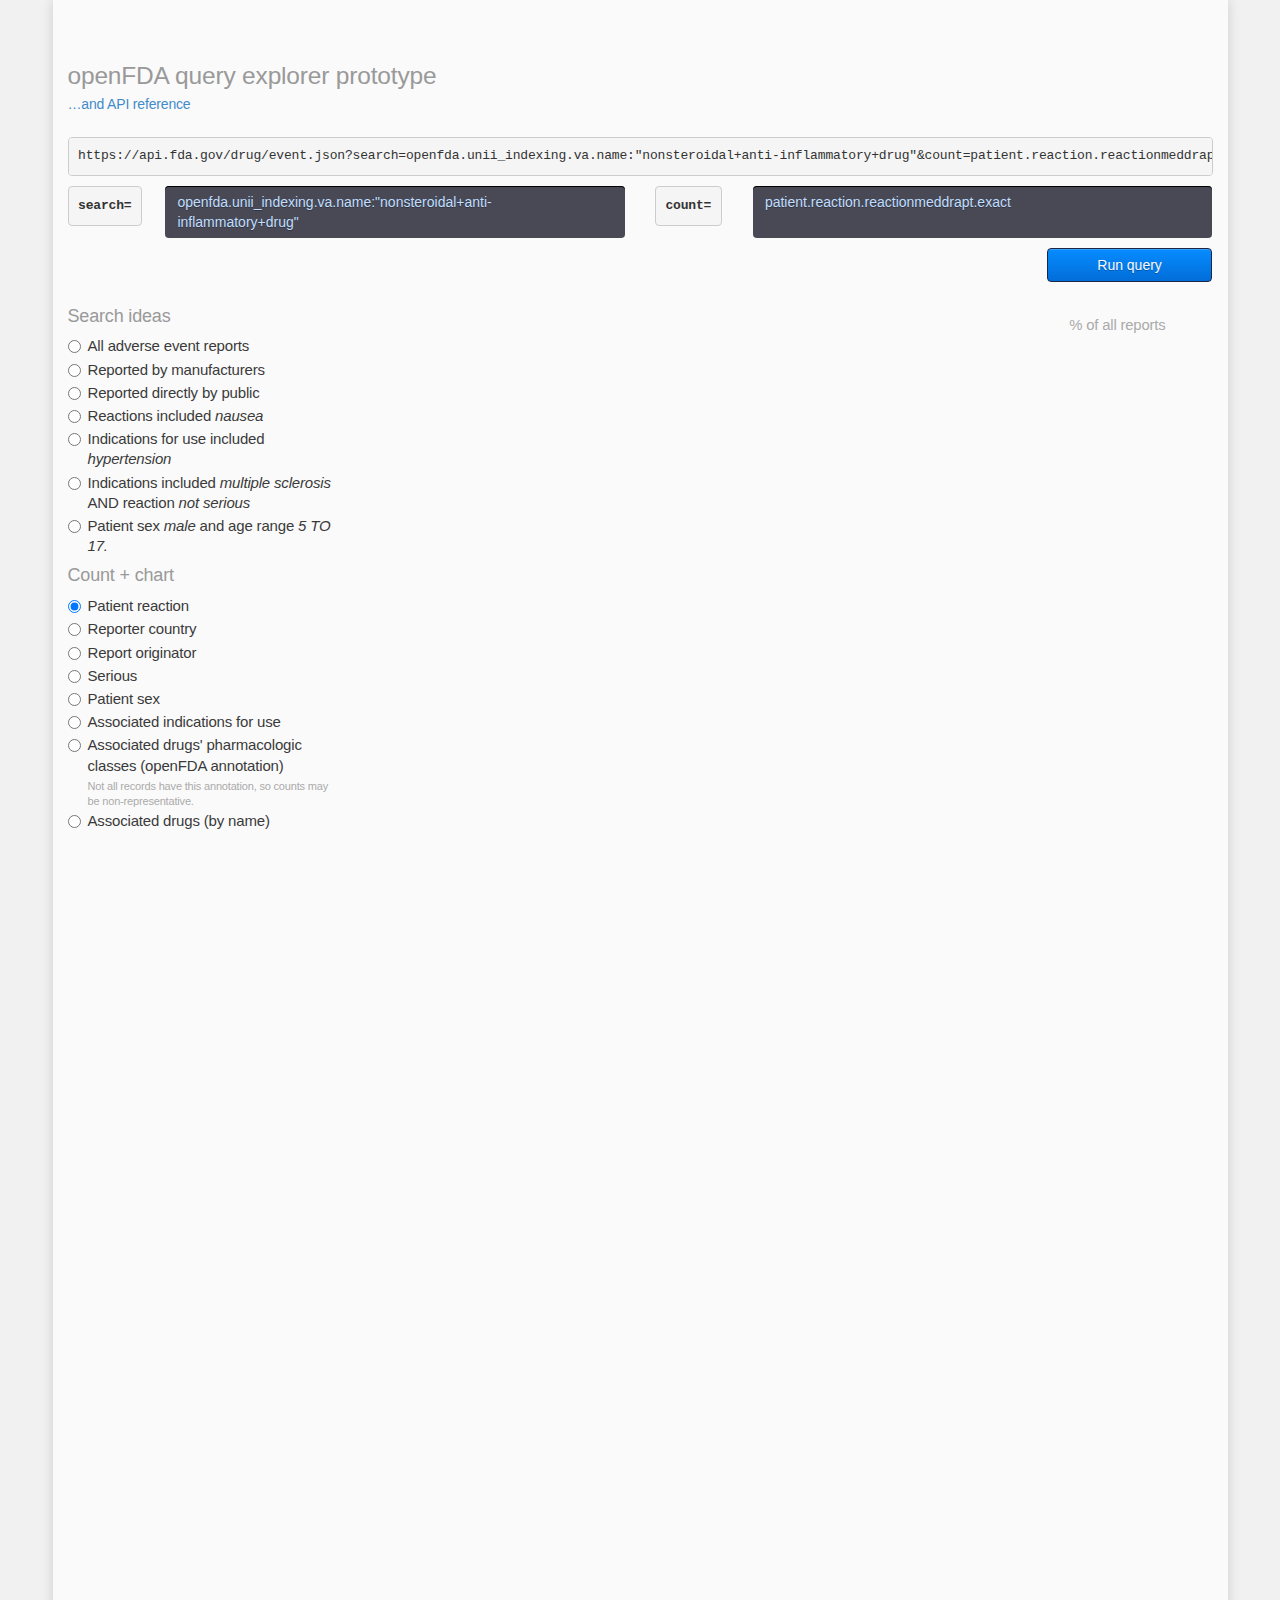
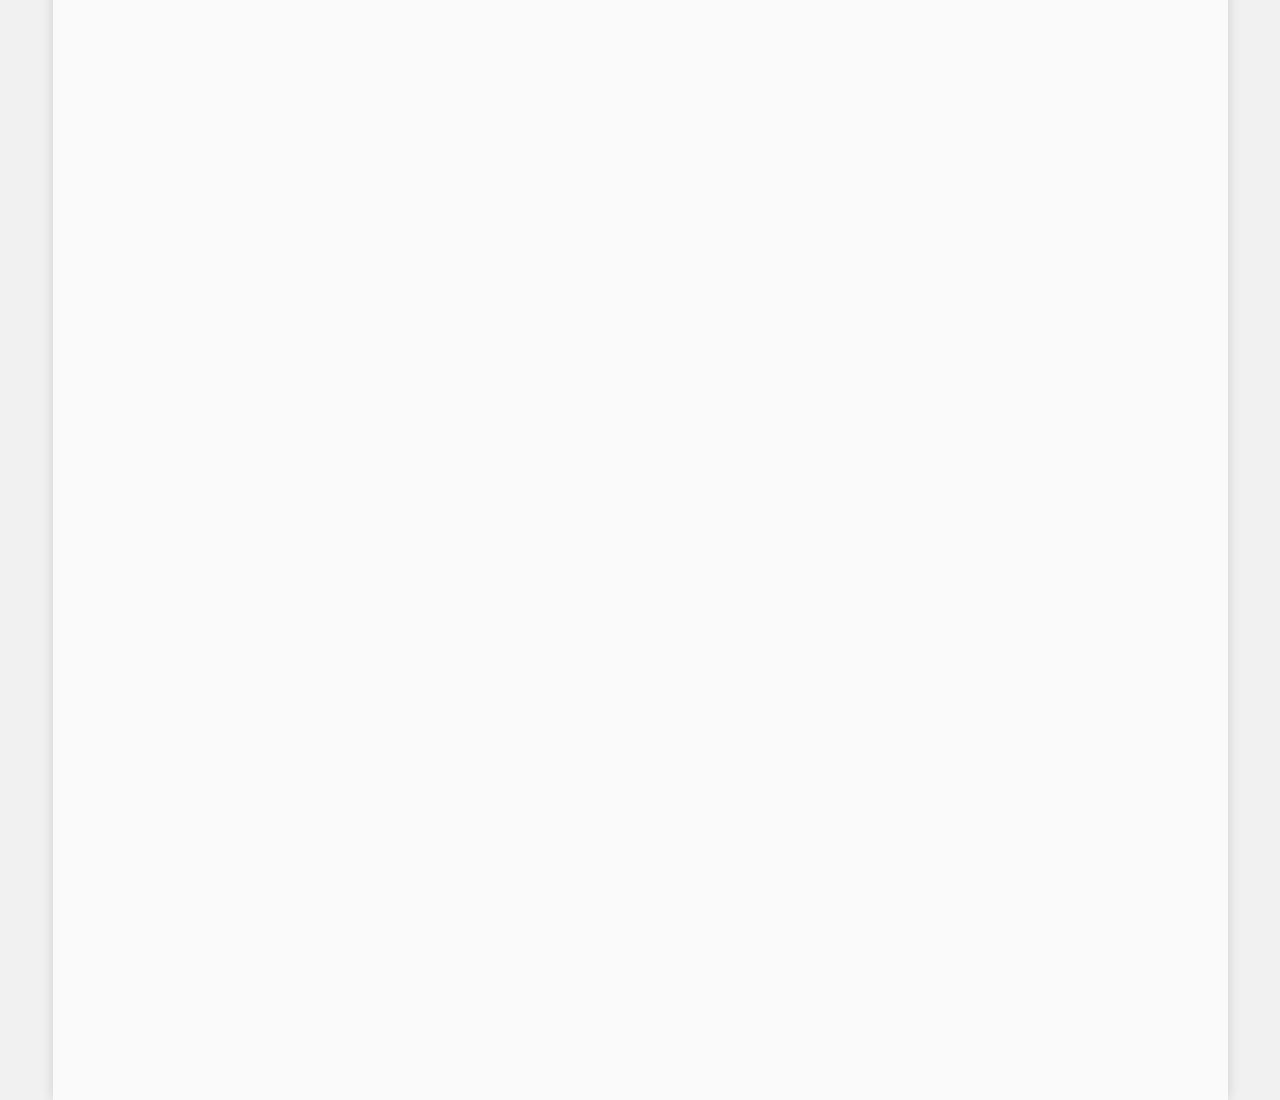
<file: index.html>
<html>
  <head>
    <title>openFDA query explorer</title>
    <script src="js/jquery-1.11.0.min.js" charset="utf-8"></script>
    <script src="js/d3.min.js" charset="utf-8"></script>
    <script src="js/c3.min.js" charset="utf-8"></script>

    <link rel="stylesheet" type="text/css" href="css/bootstrap.min.css" />
    <link rel="stylesheet" type="text/css" href="css/c3.css" />
    <link rel="stylesheet" type="text/css" href="openfda-query-explorer.css" />

    <meta name="robots" content="noindex,nofollow" />
  </head>
  <body>
    <div class="container-fluid">
      <div class="row">
        <section class="api-query col-sm-12">
          <div class="row">
            <div class="col-sm-12">
              <h1>
              	openFDA query explorer prototype<br />
              	<small><a href="http://fda.github.io/openfda-private-beta/drug/reference/">&hellip;and API reference</a></small>
              </h1>

              <div>
                <pre id="query-endpoint">https://api.fda.gov/drug/event.json?</pre>
              </div>
            </div>
          </div>
          
          <div class="row">
            <div class="col-sm-1"><label for="query-search control-label"><pre>search=</pre></label></div>
            <div class="col-sm-5"><textarea id="query-search" class="query-textarea form-control">openfda.unii_indexing.va.name:"nonsteroidal+anti-inflammatory+drug"</textarea></div>
            <div class="col-sm-1"><label for="query-count control-label"><pre>count=</pre></label></div>
            <div class="col-sm-5"><textarea id="query-count" class="query-textarea form-control">patient.reaction.reactionmeddrapt.exact</textarea></div>
          </div>
          
          <div class="row">
            <div class="form-group">
              <div class="col-sm-2 col-sm-offset-10">
                <button id="query-button" class="form-control btn btn-primary">Run query</button>
              </div>
            </div>
          </div>
        </section>
      </div>

      <div class="row">
        <section class="col-sm-3 api-query-control">
          <h4>Search ideas</h4>
          <div class="radio">
            <label>
              <input type="radio" name="api-query-options-search" id="company-either" value="" />
              All adverse event reports
            </label>
          </div>
          <div class="radio">
            <label>
              <input type="radio" name="api-query-options-search" id="company-yes" value="_exists_:companynumb" />
              Reported by manufacturers
            </label>
          </div>
          <div class="radio">
            <label>
              <input type="radio" name="api-query-options-search" id="company-no" value="_missing_:companynumb" />
              Reported directly by public
            </label>
          </div>
          <div class="radio">
            <label>
              <input type="radio" name="api-query-options-search" id="reaction-nausea" value="patient.reaction.reactionmeddrapt:nausea" />
              Reactions included <em>nausea</em>
            </label>
          </div>
          <div class="radio">
            <label>
              <input type="radio" name="api-query-options-search" id="indication-hypertension" value="patient.drug.drugindication:hypertension" />
              Indications for use included <em>hypertension</em>
            </label>
          </div>
          <div class="radio">
            <label>
              <input type="radio" name="api-query-options-search" id="indication-ms-not-serious" value="patient.drug.drugindication:multiple+sclerosis+AND+serious:2" />
              Indications included <em>multiple sclerosis</em> AND reaction <em>not serious</em>
            </label>
          </div>
          <div class="radio">
            <label>
              <input type="radio" name="api-query-options-search" id="patient-sex-male-young" value="patient.patientsex:1+AND+patient.patientonsetage:[5+TO+17]" />
              Patient sex <em>male</em> and age range <em>5 TO 17.</em>
            </label>
          </div>
          <h4>Count + chart</h4>
          <div class="radio">
            <label>
              <input type="radio" name="api-query-options-count" id="count-country" value="patient.reaction.reactionmeddrapt.exact" checked />
              Patient reaction
            </label>
          </div>
          <div class="radio">
            <label>
              <input type="radio" name="api-query-options-count" id="count-country" value="primarysource.reportercountry.exact" />
              Reporter country
            </label>
          </div>
          <div class="radio">
            <label>
              <input type="radio" name="api-query-options-count" id="count-qualification" value="primarysource.qualification" />
              Report originator
            </label>
          </div>
          <div class="radio">
            <label>
              <input type="radio" name="api-query-options-count" id="count-serious" value="serious" />
              Serious
            </label>
          </div>
          <div class="radio">
            <label>
              <input type="radio" name="api-query-options-count" id="count-sex" value="patient.patientsex" />
              Patient sex
            </label>
          </div>
          <div class="radio">
            <label>
              <input type="radio" name="api-query-options-count" id="count-indication" value="patient.drug.drugindication.exact" />
              Associated indications for use
            </label>
          </div>
          <div class="radio">
            <label>
              <input type="radio" name="api-query-options-count" id="count-class" value="openfda.unii_indexing.va.name.exact" />
              Associated drugs' pharmacologic classes (openFDA annotation)<br />
              <div style="color: #aaa; font-size: 11px; margin-top: 3px;">Not all records have this annotation, so counts may be non-representative.</div>
            </label>
          </div>
          <div class="radio">
            <label>
              <input type="radio" name="api-query-options-count" id="count-drugs" value="patient.drug.medicinalproduct.exact" />
              Associated drugs (by name)
            </label>
          </div>
        </section>
          
        <section class="col-sm-9">
        	<div class="row">
        		<div class="chart col-sm-9">
	            <h3 id="result-count"></h3>
	            <div id="chart"></div>
	          </div>
	          <div class="chart coverage col-sm-3">
	          	<div id="chart-coverage"></div>
	          	<div><small>% of all reports</small></div>
	          </div>
          </div>
        </section>
      </div>
    </div>
    
    <script type="text/javascript">
      function toTitleCase(string) {
        return string.replace(/\w\S*/g, function(txt){return txt.charAt(0).toUpperCase() + txt.substr(1).toLowerCase();});
      };

      // Manual process to determine the kind of data we're going to chart,
      // based on the value of the count= parameter.
      //
      function determineChartContent(data) {
        var queryCount = $("#query-count").val();
            chartContent = "";
        
        if (queryCount.toLowerCase().indexOf("primarysource.reportercountry") >= 0) {
          chartContent = "primarysource.reportercountry";
          return chartContent;
        }
        else if (queryCount.toLowerCase().indexOf("primarysource.qualification") >= 0) {
          chartContent = "primarysource.qualification";
          return chartContent;
        }
        else if (queryCount.toLowerCase().indexOf("serious") >= 0) {
          chartContent = "serious";
          return chartContent;
        }
        else if (queryCount.toLowerCase().indexOf("patient.patientsex") >= 0) {
          chartContent = "patient.patientsex";
          return chartContent;
        }
        else if (queryCount != "" && data.length >= 1) {
          chartContent = "count";
          return chartContent;
        }
      };

      function getResultTotal(data) {
        return data[0].results.total;
      };

      function updateResultCount(data) {
        $("#result-count").text(data + " matching adverse event reports");
      };

      // Draw a mini donut chart that shows the coverage (% of records that match
      // the search query).
    
      function updateCoverageChart(resultMax, resultTotal) {
        resultMax -= resultTotal;

        var chart = c3.generate({
          bindto: '#chart-coverage',
          data: {
            columns: [
              ['Non-matching reports', resultMax],
              ['Matching reports', resultTotal]
            ],
            type: 'donut',
            groups: [
              ['Non-matching reports', 'Matching reports']
            ]
          },
          color: {
            pattern: ['#bbb', '#0053ab']
          },
          size: {
          	height: 90,
	          width: 90,
          },
          margin: 0,
          legend: {
            show: false
          },
          axis: {
            x: {
              show: false
            },
            y: {
              show: false
            }
          },
          bar: {
            width: {
              ratio: .5
            }
          }
        });
      };

      // Draw chart using c3.js, using data from the JSON API.
      // Chart initially has no data; we determine the chart content by looking at
      // what is being counted, then process the data and supply it to
      // the c3 chart object.
      //
      function drawChartWithData(data) {
        var dataForChart = [],
            chartContent = determineChartContent(data),
            chart = c3.generate({
              data: {
                columns: [],
                type : 'donut'
              },
              color: {
                // pattern: ['#8551a3', '#323aa5', '#7f8091', '#4689aa', '#45ac7e', '#5e991f', '#a6b11f', '#b37748', '#b65388', '#b85d07']
                // pattern: ['#f28c16', '#e8bd1e', '#d6dd25', '#a2d32b', '#76c831', '#51be36', '#3ab340', '#3da95e', '#409e74', '#419484', '#428589', '#426c7f', '#415775', '#3f476a', '#3f3d60', '#423955', '#42354b', '#3e3040', '#362b35', '#2b2429']
                pattern: ['#8bc3e0', '#74a9d6', '#5e8dcc', '#4a6fc2', '#3751b8', '#8be095', '#74d674', '#6acc5e', '#64c24a', '#62b837', '#e0b28b', '#d69574', '#cc775e', '#c2574a', '#b83737', '#dc8be0', '#c674d6', '#ae5ecc', '#934ac2', '#7737b8']
              },
              bar: {
                width: {
                  ratio: 1.0
                }
              },
             	labels: true,
              size: {
              	height: 360
              }
            });

        // Data processing. This sequence handles the JSON data returned by the API,
        // manually processing values to prep them for display in charts--including
        // turning encoded values into meaningful terms. See below e.g. patientsex,
        // primarysource.qualification.
        //
        function iterateThroughValues(data, processingLogic) {
          $.each(data, function(key, val) {
            var dataPair = [];
            $.each(val, function (k, v) {
              dataPair.push(processingLogic(k, v));
            });
            dataForChart.push(dataPair);
          });
        };

        // For each type of returned data (here defined as counting a particular field):
        //
        // 1. Slice data to appropriate length.
        // 2. Iterate through values.
        // 3. Apply processing logic (chart data-dependent).
        //
        if (chartContent == "count") {
          data = data.slice(1, 21);
          var processingLogic = function(k, v) {
            k == "term" && (v = v.toLowerCase());
            return v;
          };
          iterateThroughValues(data, processingLogic);
          chart.load({
            columns: dataForChart,
            type: "bar",
            title: "Generic count"
          });
          // chart.toBar();
        }
        else if (chartContent == "primarysource.qualification") {
          data = data.slice(1, 6);
          var processingLogic = function(k, v) {
            if (k == "term") {
              if      (v == "1") { v = "Physician" }
              else if (v == "2") { v = "Pharmacist" }
              else if (v == "3") { v = "Other health professional" }
              else if (v == "4") { v = "Lawyer" }
              else if (v == "5") { v = "Consumer or non-health professional" }
            }
            return v;
          };
          iterateThroughValues(data, processingLogic);
          chart.load({
            columns: dataForChart,
            type: "donut",
            title: "Report originator"
          });
          // chart.toDonut();
        }
        else if (chartContent == "primarysource.reportercountry") {
          data = data.slice(1,21);
          var processingLogic = function(k, v) {
            k == "term" && (v = toTitleCase(v));
            return v;
          };
          iterateThroughValues(data, processingLogic);
          chart.load({
            columns: dataForChart,
            type: "bar",
            title: "Reporter country"
          });
          // chart.toBar();
        }
        else if (chartContent == "serious") {
          data = data.slice(1, 3);
          var processingLogic = function(k, v) {
            if (k == "term") {
              if      (v == "1") { v = "Death, life threatening condition, hospitalization, disability, congenital anomali, or other serious condition" }
              else if (v == "2") { v = "Other" }
            }
            return v;
          };
          iterateThroughValues(data, processingLogic);
          chart.load({
            columns: dataForChart,
            type: "donut",
            title: "Seriousness"
          });
          // chart.toDonut();
        }
        else if (chartContent == "patient.patientsex") {
          data = data.slice(1, 4);
          var processingLogic = function(k, v) {
            if (k == "term") {
              if      (v == "1") { v = "Male" }
              else if (v == "2") { v = "Female" }
              else if (v == "0") { v = "Other" }
            }
            return v;
          };
          iterateThroughValues(data, processingLogic);
          chart.load({
            columns: dataForChart,
            type: "donut",
            title: "Patient sex"
          });
          // chart.toDonut();
        }
        else {
          console.log("Not countable")
        }
      };

      // Make the actual openFDA API calls, and do things with the data.
      //
      function runQuery(queryStringForMax, queryStringForTotal, queryString) {
        var queryStringForMax = queryStringForMax,
            queryStringForTotal = queryStringForTotal;

        // Run API query and draw chart with data.
        //
        $.getJSON(queryString, function(data) {
          drawChartWithData(data);
        });

        // Update total number of matching results.
        //
        $.getJSON(queryStringForTotal, function(data) {
          updateResultCount(getResultTotal(data));
        });

        // Update coverage chart.
        //
        var resultMax, resultTotal;
        $.when(
          $.getJSON(queryStringForMax, function(data) {
            resultMax = getResultTotal(data);
          }),
          $.getJSON(queryStringForTotal, function(data) {
            resultTotal = getResultTotal(data);
          })
        ).then(function() {
          updateCoverageChart(resultMax, resultTotal);
        });
      };

      // Grab the search= and count= parameters, configure query strings,
      // and pass on to a function that calls the openFDA API.
      //
      function configureAndExecuteQuery() {
        var queryString = "https://api.fda.gov/drug/event.json?",
            querySearch = $("#query-search").val(),
            queryCount  = $("#query-count").val();

        // Temporary logic that constructs queries to get max (total in database),
        // and total matching record counts. Necessary because when queries have &count=
        // the API returns an inaccurate total in the openfda metadata section.
        //
        // search=_exists_:receivedate&limit=1 is a query that matches every record,
        // so it returns an accurate max record count. It is effectively a "get all
        // records" query.
        //
        var queryStringForMax = (queryString + "search=_exists_:receivedate&limit=1");
        var queryStringForTotal = queryString;
        querySearch != "" && (queryStringForTotal += "search=" + querySearch);
        querySearch == "" && (queryStringForTotal = queryStringForMax);
        
        // Construct the full query string, including contents of the search and count fields.
        //
        querySearch != "" && (queryString += "search=" + querySearch);
        queryCount  != "" && (queryString += "&count=" + queryCount);

        // Run the queries.
        //
        runQuery(queryStringForMax, queryStringForTotal, queryString);

        // Populate the query <pre> with the fully constructed query string.
        //
        $("#query-endpoint").text(queryString);
      };

      $(document).ready(function() {
        // Prevent space characters and handle return key presses in the query textareas.
        //
        $(".query-textarea").keypress(function(e) {
          var code = (e.keyCode ? e.keyCode : e.which),
              button = $("button#query-button");
          
          if      (code == 32) { e.preventDefault(); } // Space
          else if (code == 13) {                       // Return
            e.preventDefault();
            $(button).trigger("click");
          };
        });

        // Change SEARCH= parameter based on radio value.
        //
        $("input[name=api-query-options-search]:radio").change(function() {
          var querySearchTextArea = $("#query-search"),
              queryStringFromRadioButton = $(this).val();
          querySearchTextArea.val(queryStringFromRadioButton);
          $("button#query-button").trigger("click");
        });

        // Change COUNT= parameter based on radio value.
        //
        $("input[name=api-query-options-count]:radio").change(function() {
          var queryCountTextArea = $("#query-count"),
              queryStringFromRadioButton = $(this).val();
          queryCountTextArea.val(queryStringFromRadioButton);
          $("button#query-button").trigger("click");
        });

        // Clicking on the query button executes a query. 
        //
        $("button#query-button").click(function () {
          configureAndExecuteQuery();
        });

        // Execute query when page is loaded.
        //
        configureAndExecuteQuery();
      });
    </script>

    <script type="text/javascript">

		  var _gaq = _gaq || [];
		  _gaq.push(['_setAccount', 'UA-15635360-1']);
		  _gaq.push(['_trackPageview']);

		  (function() {
		    var ga = document.createElement('script'); ga.type = 'text/javascript'; ga.async = true;
		    ga.src = ('https:' == document.location.protocol ? 'https://ssl' : 'http://www') + '.google-analytics.com/ga.js';
		    var s = document.getElementsByTagName('script')[0]; s.parentNode.insertBefore(ga, s);
		  })();

		</script>
  </body>
</html>
</file>
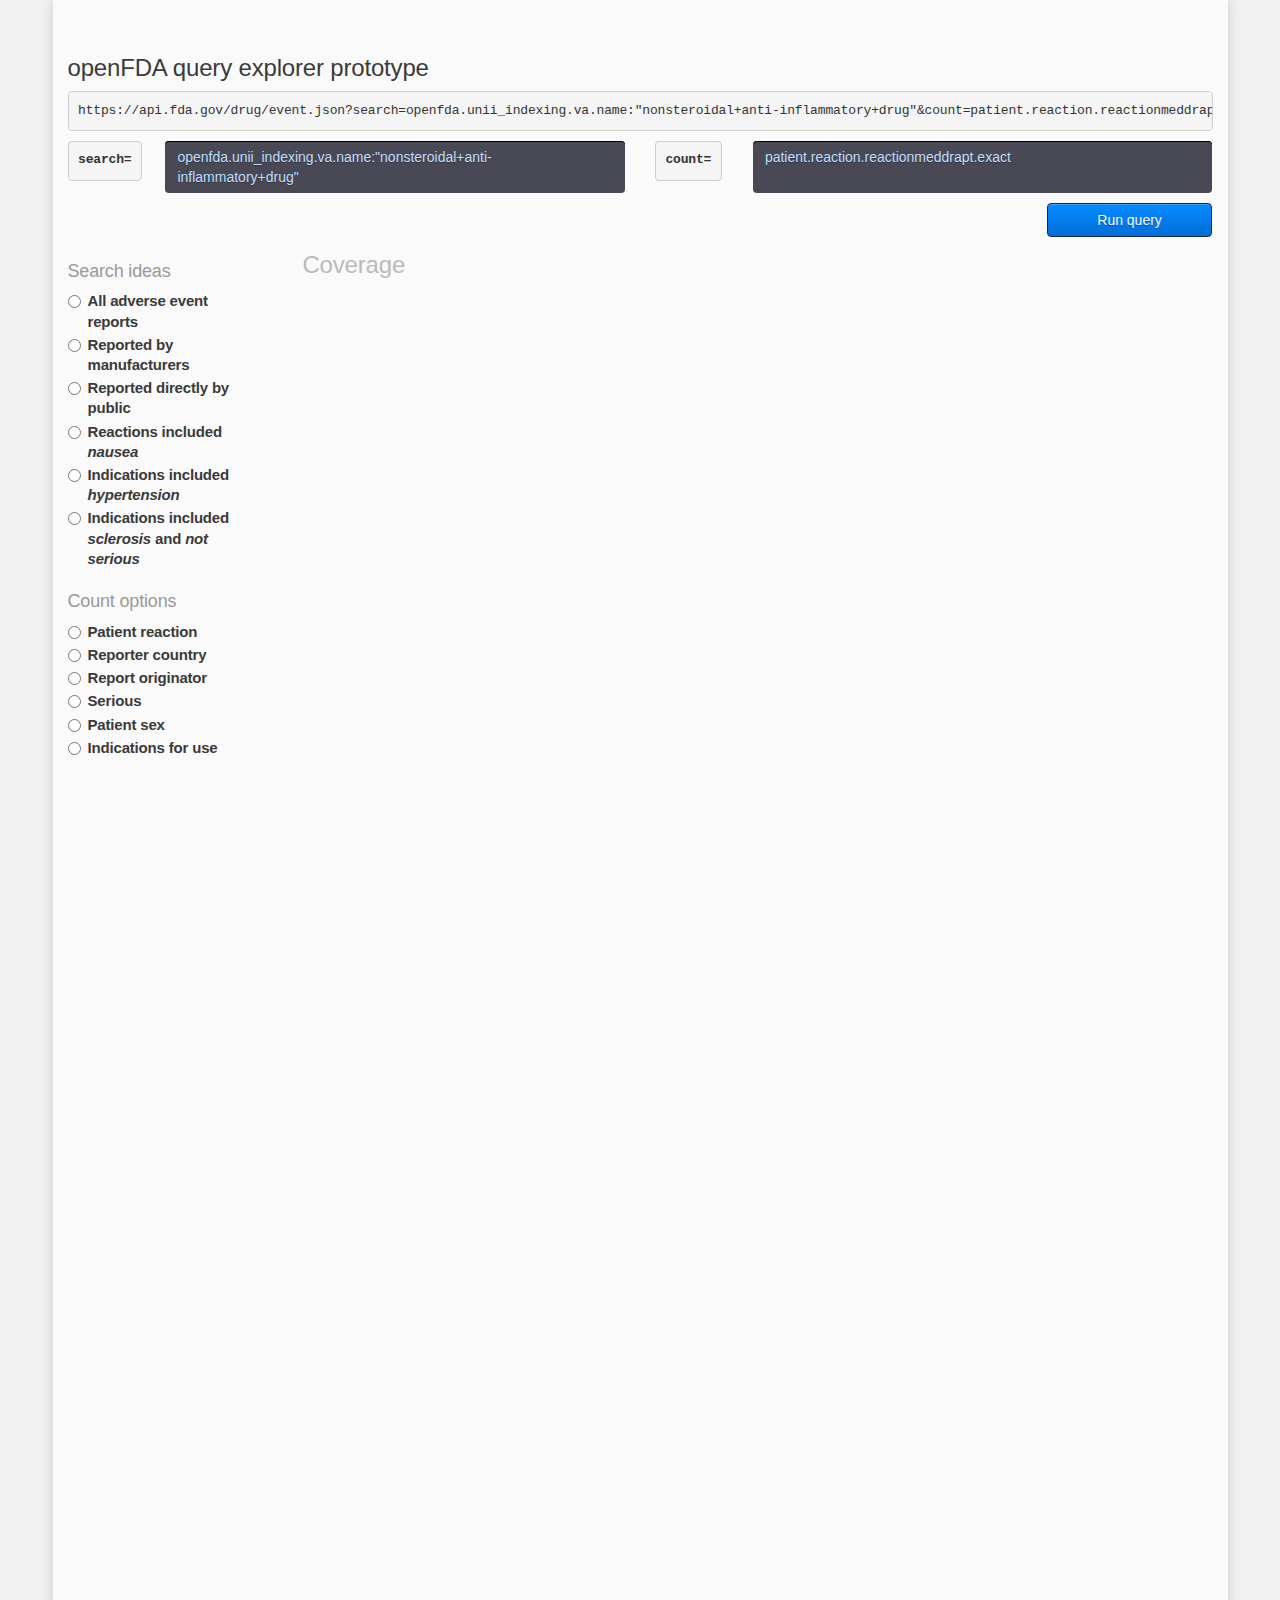
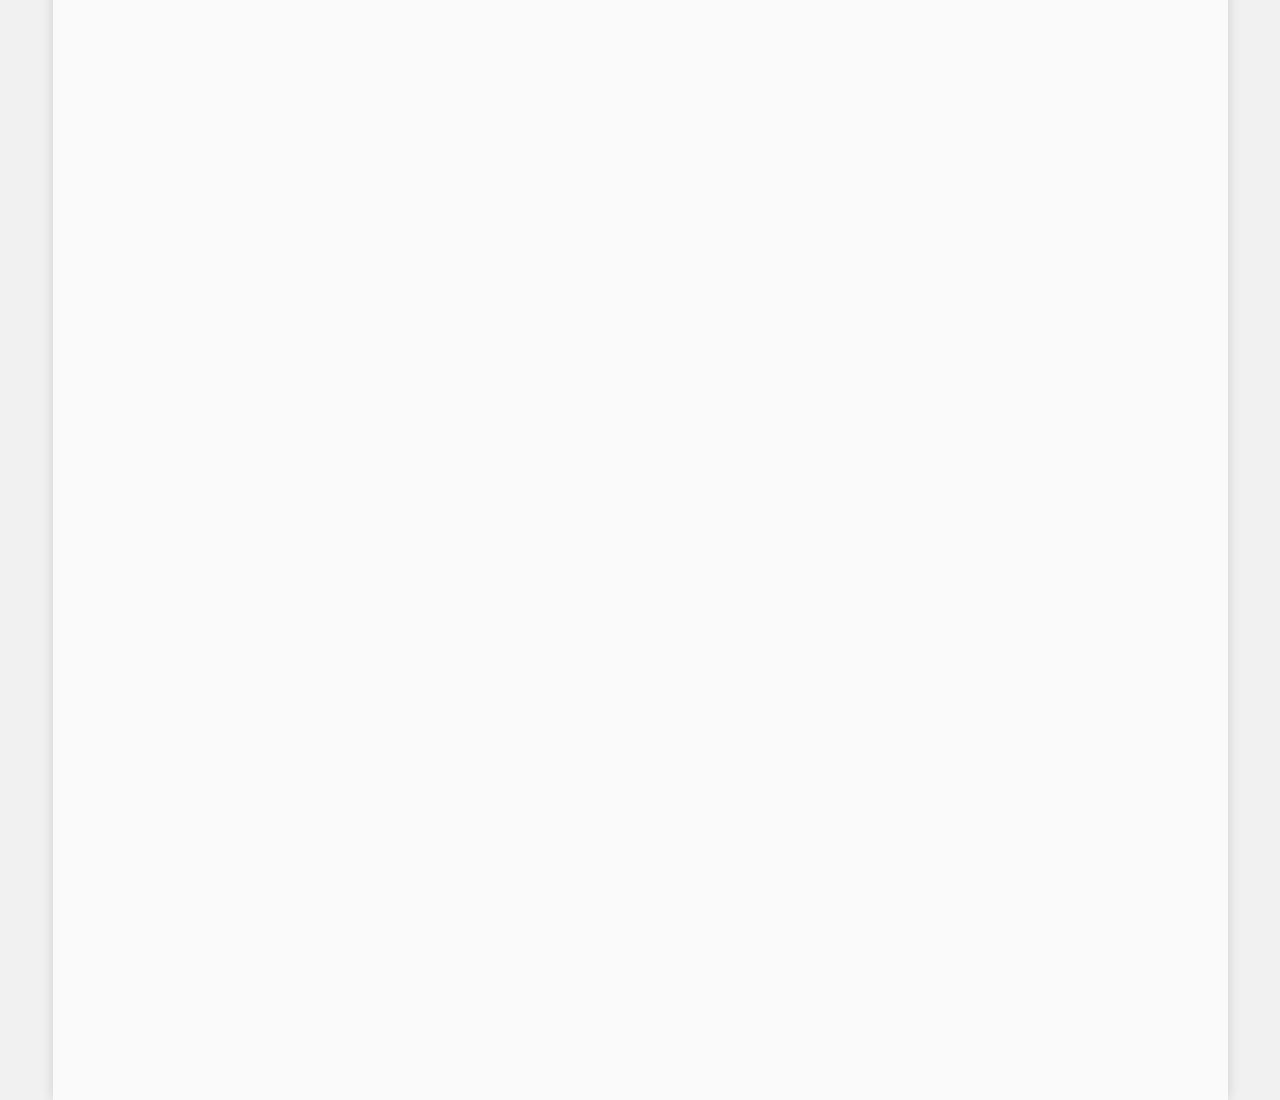
<file: openfda-query-explorer.html>
<html>
  <head>
    <title>openFDA query explorer</title>
    <script src="js/jquery-1.11.0.min.js" charset="utf-8"></script>
    <script src="js/d3.min.js" charset="utf-8"></script>
    <script src="js/c3.min.js" charset="utf-8"></script>

    <link rel="stylesheet" type="text/css" href="css/bootstrap.min.css">
    <link rel="stylesheet" type="text/css" href="css/c3.css">
    <link rel="stylesheet" type="text/css" href="openfda-query-explorer.css">
  </head>
  <body>
    <div class="container-fluid">
      <div class="row">
        <section class="api-query col-md-12">
          <div class="row">
            <div class="col-md-12">
              <h3>openFDA query explorer prototype</h3>
              <div>
                <pre id="query-endpoint">https://api.fda.gov/drug/event.json?</pre>
              </div>
            </div>
          </div>
          
          <div class="row">
            <div class="col-md-1"><label for="query-search control-label"><pre>search=</pre></label></div>
            <div class="col-md-5"><textarea id="query-search" class="query-textarea form-control">openfda.unii_indexing.va.name:"nonsteroidal+anti-inflammatory+drug"</textarea></div>
            <div class="col-md-1"><label for="query-count control-label"><pre>count=</pre></label></div>
            <div class="col-md-5"><textarea id="query-count" class="query-textarea form-control">patient.reaction.reactionmeddrapt.exact</textarea></div>
          </div>
          
          <div class="row">
            <div class="form-group">
              <div class="col-md-2 col-md-offset-10">
                <button id="query-button" class="form-control btn btn-primary">Run query</button>
              </div>
            </div>
          </div>
        </section>
      </div>

      <div class="row">
        <section class="col-md-12">
          <section class="col-md-2 api-query-control">
            <div class="row">
              <h4>Search ideas</h4>
              <div class="radio">
                <label>
                  <input type="radio" name="api-query-options-search" id="company-either" value="">
                  <strong>All adverse event reports</strong>
                </label>
              </div>
              <div class="radio">
                <label>
                  <input type="radio" name="api-query-options-search" id="company-yes" value="_exists_:companynumb">
                  <strong>Reported by manufacturers</strong>
                </label>
              </div>
              <div class="radio">
                <label>
                  <input type="radio" name="api-query-options-search" id="company-no" value="_missing_:companynumb">
                  <strong>Reported directly by public</strong>
                </label>
              </div>
              <div class="radio">
                <label>
                  <input type="radio" name="api-query-options-search" id="reaction-nausea" value="patient.reaction.reactionmeddrapt:nausea">
                  <strong>Reactions included <em>nausea</em></strong>
                </label>
              </div>
              <div class="radio">
                <label>
                  <input type="radio" name="api-query-options-search" id="reaction-nausea" value="patient.drug.drugindication:hypertension">
                  <strong>Indications included <em>hypertension</em></strong>
                </label>
              </div>
              <div class="radio">
                <label>
                  <input type="radio" name="api-query-options-search" id="reaction-nausea" value="patient.drug.drugindication:sclerosis+AND+serious:2">
                  <strong>Indications included <em>sclerosis</em> and <em>not serious</em></strong>
                </label>
              </div>
            </div>
            
            <div class="row">
              <h4 style="margin-top: 15px;">Count options</h4>
              <div class="radio">
                <label>
                  <input type="radio" name="api-query-options-count" id="count-country" value="patient.reaction.reactionmeddrapt.exact">
                  <strong>Patient reaction</strong>
                </label>
              </div>
              <div class="radio">
                <label>
                  <input type="radio" name="api-query-options-count" id="count-country" value="primarysource.reportercountry.exact">
                  <strong>Reporter country</strong>
                </label>
              </div>
              <div class="radio">
                <label>
                  <input type="radio" name="api-query-options-count" id="count-qualification" value="primarysource.qualification">
                  <strong>Report originator</strong>
                </label>
              </div>
              <div class="radio">
                <label>
                  <input type="radio" name="api-query-options-count" id="count-serious" value="serious">
                  <strong>Serious</strong>
                </label>
              </div>
              <div class="radio">
                <label>
                  <input type="radio" name="api-query-options-count" id="count-sex" value="patient.patientsex">
                  <strong>Patient sex</strong>
                </label>
              </div>
              <div class="radio">
                <label>
                  <input type="radio" name="api-query-options-count" id="count-indication" value="patient.drug.drugindication.exact">
                  <strong>Indications for use</strong>
                </label>
              </div>
            </div>
          </section>
          
          <section class="chart col-md-2">
            <h3 style="color: #bababa">Coverage</h3>
            <div id="chart-coverage"></div>
          </section>
          <section class="chart col-md-8">
            <h3 id="result-count"></h3>
            <div id="chart"></div>
          </section>
        </section>
      </div>
      <div class="row">
        <section id="result" class="col-md-3"></section>
      </div>
    </div>
    
    <script type="text/javascript">
      var resultMax, resultTotal;

      function displayData(data) {
        data = data.slice(1,21);

        $.each(data, function(key, val) {
          var dl = $('<dl></dl>');
          $.each(val, function(k, v) {
            $('<dd>' + v + '</dd>').appendTo(dl);
          });
          dl.appendTo('#result');
        });
      };

      function toTitleCase(string) {
        return string.replace(/\w\S*/g, function(txt){return txt.charAt(0).toUpperCase() + txt.substr(1).toLowerCase();});
      }

      function determineChartContent(data) {
        var queryCount = $(".api-query").find("#query-count").val(),
            chartContent = "";
        
        if (queryCount.toLowerCase().indexOf("primarysource.reportercountry") >= 0) {
          chartContent = "primarysource.reportercountry";
          return chartContent;
        }
        else if (queryCount.toLowerCase().indexOf("primarysource.qualification") >= 0) {
          chartContent = "primarysource.qualification";
          return chartContent;
        }
        else if (queryCount.toLowerCase().indexOf("serious") >= 0) {
          chartContent = "serious";
          return chartContent;
        }
        else if (queryCount.toLowerCase().indexOf("patient.patientsex") >= 0) {
          chartContent = "patient.patientsex";
          return chartContent;
        }
        else if (queryCount != "" && data.length >= 1) {
          chartContent = "count";
          return chartContent;
        }
      };

      function getResultTotal(data) {
        return data[0].results.total;
      };

      function updateCoverageChart(resultMax, resultTotal) {
        resultMax -= resultTotal;

        var chart = c3.generate({
          bindto: '#chart-coverage',
          data: {
            columns: [
              ['Non-matching reports', resultMax],
              ['Matching reports', resultTotal]
            ],
            type: 'bar',
            groups: [
              ['Non-matching reports', 'Matching reports']
            ]
          },
          color: {
            pattern: ['#bbb', '#0053ab']
          },
          width: 50,
          height: 100,
          margin: 0,
          legend: {
            show: false
          },
          axis: {
            x: {
              show: false
            },
            y: {
              show: false
            }
          },
          bar: {
            width: {
              ratio: .5
            }
          }
        });
      };

      function updateResultCount(data) {
        $("#result-count").text(data + " matching adverse event reports");
      };

      function drawChartWithData(data) {
        var dataForChart = [],
            chartContent = determineChartContent(data),
            chart = c3.generate({
              data: {
                columns: [],
                type : 'donut'
              },
              color: {
                pattern: ['#8551a3', '#323aa5', '#7f8091', '#4689aa', '#45ac7e', '#5e991f', '#a6b11f', '#b37748', '#b65388', '#b85d07']
              },
              bar: {
                width: {
                  ratio: 1.0
                }
              }
            });

        // 1. Slice data to appropriate length.
        // 2. Iterate through values.
        // 3. Apply processing logic (chart data-dependent).

        function iterateThroughValues(data, processingLogic) {
          $.each(data, function(key, val) {
            var dataPair = [];
            $.each(val, function (k, v) {
              dataPair.push(processingLogic(k, v));
            });
            dataForChart.push(dataPair);
          });
        };

        if (chartContent == "count") {
          data = data.slice(1, 11);
          var processingLogic = function(k, v) {
            k == "term" && (v = v.toLowerCase());
            return v;
          };
          iterateThroughValues(data, processingLogic);
          chart.load({
            columns: dataForChart,
            type: "bar",
            title: "Generic count"
          });
          // chart.toBar();
        }
        else if (chartContent == "primarysource.qualification") {
          data = data.slice(1, 6);
          var processingLogic = function(k, v) {
            if (k == "term") {
              if      (v == "1") { v = "Physician" }
              else if (v == "2") { v = "Pharmacist" }
              else if (v == "3") { v = "Other health professional" }
              else if (v == "4") { v = "Lawyer" }
              else if (v == "5") { v = "Consumer or non-health professional" }
            }
            return v;
          };
          iterateThroughValues(data, processingLogic);
          chart.load({
            columns: dataForChart,
            type: "donut",
            title: "Report originator"
          });
          // chart.toDonut();
        }
        else if (chartContent == "primarysource.reportercountry") {
          data = data.slice(1,11);
          var processingLogic = function(k, v) {
            k == "term" && (v = toTitleCase(v));
            return v;
          };
          iterateThroughValues(data, processingLogic);
          chart.load({
            columns: dataForChart,
            type: "bar",
            title: "Reporter country"
          });
          // chart.toBar();
        }
        else if (chartContent == "serious") {
          data = data.slice(1, 3);
          var processingLogic = function(k, v) {
            if (k == "term") {
              if      (v == "1") { v = "Death, life threatening condition, hospitalization, disability, congenital anomali, or other serious condition" }
              else if (v == "2") { v = "Other" }
            }
            return v;
          };
          iterateThroughValues(data, processingLogic);
          chart.load({
            columns: dataForChart,
            type: "donut",
            title: "Seriousness"
          });
          // chart.toDonut();
        }
        else if (chartContent == "patient.patientsex") {
          data = data.slice(1, 4);
          var processingLogic = function(k, v) {
            if (k == "term") {
              if      (v == "1") { v = "Male" }
              else if (v == "2") { v = "Female" }
              else if (v == "0") { v = "Other" }
            }
            return v;
          };
          iterateThroughValues(data, processingLogic);
          chart.load({
            columns: dataForChart,
            type: "donut",
            title: "Patient sex"
          });
          // chart.toDonut();
        }
        else {
          console.log("Not countable")
        }
      };

      function runQuery(queryStringForMax, queryStringForTotal, queryString) {
        var queryStringForMax = queryStringForMax,
            queryStringForTotal = queryStringForTotal;

        // Run API query and draw chart with data.
        //
        $.getJSON(queryString, function(data) {
          drawChartWithData(data);
        });

        // Update total number of matching results.
        //
        $.getJSON(queryStringForTotal, function(data) {
          updateResultCount(getResultTotal(data));
        });

        // Update coverage chart.
        //
        var resultMax, resultTotal;
        $.when(
          $.getJSON(queryStringForMax, function(data) {
            resultMax = getResultTotal(data);
          }),
          $.getJSON(queryStringForTotal, function(data) {
            resultTotal = getResultTotal(data);
          })
        ).then(function() {
          updateCoverageChart(resultMax, resultTotal);
        });
      };

      $(document).ready(function() {
        function executeQuery() {
          var queryString = "https://api.fda.gov/drug/event.json?",
              // queryString = $(".api-query").find("#query-endpoint").text(),
              querySearch = $(".api-query").find("#query-search").val(),
              queryCount  = $(".api-query").find("#query-count").val();

          // Temporary logic to run a separate query to get an accurate record count.
          // Necessary because when queries have &count= the API returns an inaccurate
          // total in the openfda metadata section.
          // 
          var queryStringForMax = (queryString + "search=_exists_:receivedate&limit=1");
          var queryStringForTotal = queryString;
          querySearch != "" && (queryStringForTotal += "search=" + querySearch);
          querySearch == "" && (queryStringForTotal += "search=_exists_:receivedate&limit=1");
          
          // Construct the full queryString.
          //
          querySearch != "" && (queryString += "search=" + querySearch);
          queryCount  != "" && (queryString += "&count=" + queryCount);

          runQuery(queryStringForMax, queryStringForTotal, queryString);
          $(".api-query").find("#query-endpoint").text(queryString);
        };
        
        // Execute query on initial page load.
        //
        executeQuery();
        
        // Handle keypresses.
        //
        $(".query-textarea").keypress(function(e) {
          var code = (e.keyCode ? e.keyCode : e.which),
              button = $(this).parents(".api-query").find("button#query-button");
          
          if      (code == 32) { e.preventDefault(); } // Space
          else if (code == 13) {                       // Return
            e.preventDefault();
            $(button).trigger('click');
          };
        });

        // Change SEARCH= parameter based on radio value.
        //
        $("input[name=api-query-options-search]:radio").change(function() {
          var queryTextArea = $(".api-query").find("#query-search"),
              queryStringFromRadioButton = $(this).val();
          queryTextArea.val(queryStringFromRadioButton);
          $("button#query-button").trigger("click");
        });

        // Change COUNT= parameter based on radio value.
        //
        $("input[name=api-query-options-count]:radio").change(function() {
          var queryTextArea = $(".api-query").find("#query-count"),
              queryStringFromRadioButton = $(this).val();
          queryTextArea.val(queryStringFromRadioButton);
          $("button#query-button").trigger("click");
        });

        $("button#query-button").click(function () {
          executeQuery();
        });
      });
    </script>
  </body>
</html>
</file>
<file: css/c3.css>
/*-- Chart --*/

.c3 svg {
  font: 10px sans-serif;
}
.c3 path, .c3 line {
  fill: none;
  stroke: #000;
}
.c3 text {
  -webkit-user-select: none;
     -moz-user-select: none;
          user-select: none;
}

.c3-legend-item-tile,
.c3-xgrid-focus,
.c3-ygrid,
.c3-event-rect,
.c3-bars path {
  shape-rendering: crispEdges;
}

.c3-chart-arc path {
  stroke: #fff;

}
.c3-chart-arc text {
  fill: #fff;
  font-size: 13px;
}

/*-- Axis --*/

.c3-axis-x .tick {
}
.c3-axis-x-label {
}

.c3-axis-y .tick {
}
.c3-axis-y-label {
}

.c3-axis-y2 .tick {
}
.c3-axis-y2-label {
}

/*-- Grid --*/

.c3-grid line {
  stroke: #aaa;
}
.c3-grid text {
  fill: #aaa;
}
.c3-xgrid, .c3-ygrid {
  stroke-dasharray: 3 3;
}
.c3-xgrid-focus {
}

/*-- Text on Chart --*/

.c3-text {
}

/*-- Line --*/

.c3-line {
  stroke-width: 1px;
}
/*-- Point --*/

.c3-circle._expanded_ {
  stroke-width: 1px;
  stroke: white;
}
.c3-selected-circle {
  fill: white;
  stroke-width: 2px;
}

/*-- Bar --*/

.c3-bar._expanded_ {
  fill-opacity: 0.75;
}

/*-- Arc --*/

.c3-chart-arcs-title {
  font-size: 1.3em;
}

/*-- Focus --*/

.c3-target.c3-focused path.c3-line {
  stroke-width: 2px;
}

/*-- Region --*/

.c3-region {
  fill: steelblue;
  fill-opacity: .1;
}

/*-- Brush --*/

.c3-brush .extent {
  fill-opacity: .1;
}

/*-- Select - Drag --*/

.c3-dragarea {
}

/*-- Legend --*/

.c3-legend-item {
  font-size: 12px;
}

/*-- Tooltip --*/

.c3-tooltip {
  border-collapse:collapse;
  border-spacing:0;
  background-color:#fff;
  empty-cells:show;
  -webkit-box-shadow: 7px 7px 12px -9px rgb(119,119,119);
     -moz-box-shadow: 7px 7px 12px -9px rgb(119,119,119);
          box-shadow: 7px 7px 12px -9px rgb(119,119,119);
  opacity: 0.9;
}
.c3-tooltip tr {
  border:1px solid #CCC;
}
.c3-tooltip th {
  background-color: #aaa;
  font-size:14px;
  padding:2px 5px;
  text-align:left;
  color:#FFF;
}
.c3-tooltip td {
  font-size:13px;
  padding: 3px 6px;
  background-color:#fff;
  border-left:1px dotted #999;
}
.c3-tooltip td > span {
  display: inline-block;
  width: 10px;
  height: 10px;
  margin-right: 6px;
}
.c3-tooltip td.value{
  text-align: right;
}

.c3-area {
  stroke-width: 0;
  opacity: 0.2;
}
</file>
<file: openfda-query-explorer.css>
/*
/*
/*
/*
/* Base styles. */

* {
  margin: 0;
  padding: 0;
  -webkit-font-smoothing: antialiased;
  -moz-osx-font-smoothing: grayscale;
}
body {
  height: 100%;
  background-color: #f1f1f1;
  color: #3a3a3a;
  font-family: "Open Sans", Calibri, sans-serif;
  font-weight: 400;
  font-size: 17.5px;
  line-height: 1.35;
  letter-spacing: -0.01em;
  position: relative;
}

/*
/*
/*
/*
/* API query explorer styles. */
.container-fluid {
  height: 300%;
  padding: 2em 15px 4em 15px;
  margin: 0 3em 0 3em;
  background-color: #fafafa;
  -webkit-box-shadow: 0px 0px 12px 0px rgba(0, 0, 0, 0.15);
  -moz-box-shadow:    0px 0px 12px 0px rgba(0, 0, 0, 0.15);
  box-shadow:         0px 0px 12px 0px rgba(0, 0, 0, 0.15);
}
h1 {
  font-size: 1.4em;
  line-height: 1.7;
  margin-bottom: 2ex;
  color: #999;
}
h1 small {
  font-size: 14px;
}
.chart h3 {
  margin-top: 0;
  font-weight: normal;
  text-align: center;
}

.api-query textarea {
  color: #bedfff;
  text-shadow: 0 1px 0 rgba(0, 0, 0, .3);
  /*margin: 12px 0 15px 0;*/
  border: none;
  background: #494855;
  resize: none;
  
  -webkit-box-shadow: inset 0 1px 0 0 rgba(0, 0, 0, 1);
  -moz-box-shadow:    inset 0 1px 0 0 rgba(0, 0, 0, 1);
  box-shadow:         inset 0 1px 0 0 rgba(0, 0, 0, 1);

  -webkit-transition: background .2s ease-in-out .1s;
  -moz-transition: background .2s ease-in-out .1s;
  -ms-transition: background .2s ease-in-out .1s;
  transition: background .2s ease-in-out .1s;
}
.api-query textarea:hover {
  color: #d2e2ff;
  background: #535362;
}

.api-query textarea:focus {
  color: #d2e2ff;
  background: #535362;
  -webkit-box-shadow: inset 0 1px 0 0 rgba(0, 0, 0, 1);
  -moz-box-shadow:    inset 0 1px 0 0 rgba(0, 0, 0, 1);
  box-shadow:         inset 0 1px 0 0 rgba(0, 0, 0, 1);
}
.api-query .btn {
  margin: 7px 0 15px 0;
  font-size: 14px;
  font-weight: 400;
  color: #fafafa;
  -webkit-text-shadow: 0px 1px 0px rgba(0, 0, 0, .3);
  text-shadow: 0px 1px 0px rgba(0, 0, 0, .3);
  -webkit-box-shadow: inset 0 1px 0 rgba(255,255,255,.2);
  box-shadow: inset 0 1px 0 rgba(255,255,255,.2);
  white-space: nowrap;
  border: 1px solid #1d2643;
  background: #026dd9;
  background: -webkit-linear-gradient(top, #068cff 0, #026dd9 100%);
  background: -moz-linear-gradient(top, #068cff 0, #026dd9 100%);
  background: -o-linear-gradient(top, #068cff 0, #026dd9 100%);
  background: -ms-linear-gradient(top, #068cff 0, #026dd9 100%);
  background: linear-gradient(to bottom, #068cff 0, #026dd9 100%);
}
.api-query-control {
  font-size: 15px;
}
.api-query-control h4 {
  color: #999;
}
.api-query-control .radio {
  margin-bottom: 1ex;
}

/*
/*
/*
/*
/* Chart styles. */

.c3 svg {
  font-family: "Open Sans", Calibri, sans-serif;
}
.chart svg {
  margin-top: 15px;
  height: 100%;
}
.chart svg rect {
  fill: #777;
  -webkit-box-shadow: 0 1px 0 rgba(0, 0, 0, 1);
}
.chart svg text {
  font: 7px;
  text-anchor: start;
  /*text-transform: capitalize;*/
}
.chart svg .axis text {
  fill: #aaa;
  font: 7px;
  /*text-transform: capitalize;*/
}
.chart svg .axis path,
.chart svg .axis line {
  fill: none;
  stroke: #aaa;
  shape-rendering: crispEdges;
}
.chart.coverage {
  color: #aaa;
  text-align: center;
}
.chart #chart-coverage {
  margin-bottom: 2ex;
}
.chart #chart-coverage svg {
  width: 90px;
  height: 90px;
}
</file>
